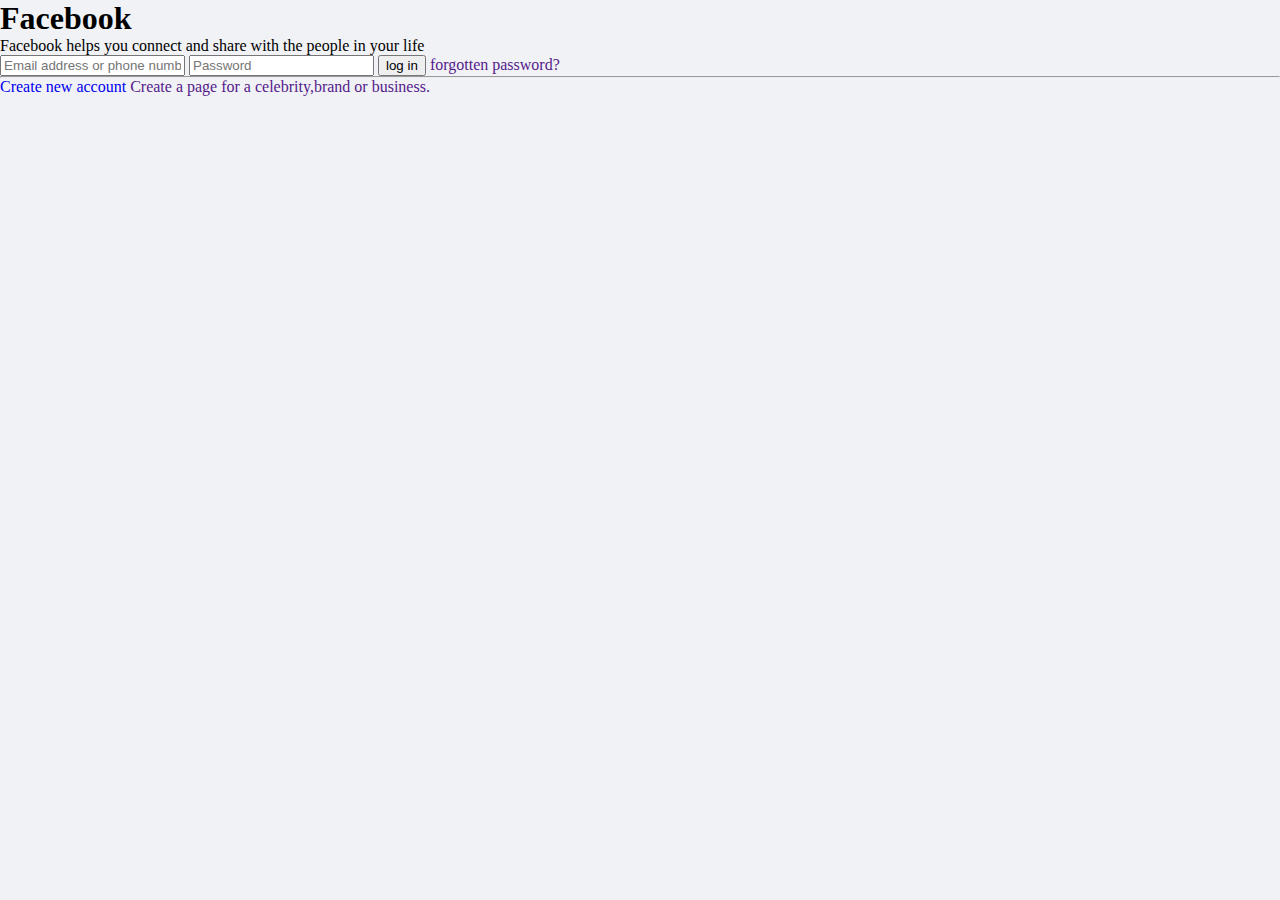
<file: login.html>
<!DOCTYPE html>
<html lang="en">
<head>
    <meta charset="UTF-8">
    <meta http-equiv="X-UA-Compatible" content="IE=edge">
    <meta name="viewport" content="width=device-width, initial-scale=1.0">
    <link rel="stylesheet" href="style.css">
    <title>Document</title>
</head>
<body>
    <div class="container">
        <div class="first">
            <h1>Facebook</h1>
            <p>Facebook helps you connect and share 
            with the people in your life</p>
        </div>
        <div class="second">
            <form action="">
                <input  type="email" name="" id="" placeholder="Email address or phone number">
                <input type="password" name="" id="" placeholder="Password">
                <button type="submit">log in</button>
                <a href="" class="forgotten"> forgotten password?</a>
                      
        </form>
        <hr>
        <div class="create">
            <a href="index.html" id="create">Create new account</a>
            <a href="">Create a page for a celebrity,brand or business.</a>

        </div>
        </div>
    </div>
</body>
</html>
</file>
<file: style.css>
*{
    margin: 0px;
    /* width: 100%; */
}
a{
    text-decoration: none;
}
li{
    list-style: none;
}
.icon{
    width: 40px;
}
body{
    background-color: rgb(240,242,245);
}

                  /* this is where the header begins  */
.header{
    display: flex;
    justify-content: space-between;
    align-items: center;
    height: 50px;
    background: white;
    box-shadow: 0px 5px 8px -10px rgba(0, 0, 0, 0.8);
    /* position: sticky; */
    top: 0;
    /* z-index: 2; */
}
                  /* this is where the first-child begins  */
.first-child img{
    width: 40px;
    margin-right: 10px;
    margin-left: 10px;
}
.first-child{
    display: flex;
    justify-content: center;
    align-items: center;
}
.icon-search{
    display: flex;
    justify-content: center;
    align-items: center;
    border-radius: 999px;
    background-color: whitesmoke;
    padding: 05px 18px;

}
.icon-search input{
    border: none;
    outline-width: 0px;
    border-radius: 9999px;
    background-color: transparent;
}

            /* second child begins here  */
.header .second-child{
    /* display: flex;
    justify-content: space-around;
    margin: 50px 100px;
    align-items: center; */
    /* background-color: blue; */
              /* tried to fix  */
              display: flex;
              align-items: center;
              justify-content: space-between;
              width: 300px;
}
.header-option {
    display: flex;
    align-items: center;
    margin-right: 0px;
    margin-left: 0px;
    display: flex;
    font-weight:100px;
    
    
}
.header-option svg{
    font-weight:100px ;
   color: grey;
   font-size: xx-large;
}

            /* third-child  */
.third-child{
    display: flex;
    align-items: center;
    justify-content: space-between;
}
.icon{
    border-radius: 50px;
    width: 20px;
    padding-top: 10px;
    padding-bottom: 10px;
}
.material-icons{
    width:45px ;
    height: 45px;
    margin: 0px;
    padding-right: 0px;
    display: flex;
    align-items: center;
    color: grey;
}
.material-icons:hover{
    background-color: blue;
}
.header-options {
    border-radius: 50px;
    color: blue;
    display: flex;}
             /* this is where the grid container start */

.main-container{
max-width: 1350px;
margin: auto;
display: flex;
flex-flow: row nowrap;
justify-content: center;
  
}
.left-container{
    flex: 1 0 22%;
    height: 100%;
    position: sticky;
    top: 0;
    display: flex;
    flex-flow: column nowrap;
    justify-self: center;
    align-items: center;
   
    
}
.middle-container{
    flex: 3 0 45%;
    align-items: center;
    display: flex;
    flex-flow: column nowrap;

}
.right-container{
    flex: 2 0 31%;
    height:100%;
    width: 100%;
    position: sicky;
    top: 0;
    background: ;
    display: flex;
    flex-flow: column nowrap;
    align-items: center;
}
.m-top{
    display: flex;
    flex-flow: column nowrap;
    background-color: white;
    border-radius: 10px;
    margin-top:10px;
}
.m-t-1 ul{
    display: flex;
    justify-content: space-between;
}
.m-t-1{
    display: flex;
    align-items: center;
    justify-content: center;
    margin-bottom: 15px;
    padding-top: 10px;
}
              /* god have mercy i don tire  */
              .cont{
                position: relative;
            }
            .imgcont{
                position: absolut;
            }
           .cont p{
                position: absolute;
                top: 100px;
                left: 40px;
                color: black;
            }
            .imgcont img{
                height: 100px;
                width: 100px;
                opacity:0.5 ;
              background-color: rgba(0 0 0 0.4);
                border-radius: 5px;
                padding-bottom: 30px;
                padding-left: 30px;
                padding-right: 10px;
                /* border: 1px solid black; */
            }
            .imgg{
                height: 30px;
            }
            .plus {
                position: absolute;
                top: 58px;
                left: 54px;
                border: 5px solid white;
                border-radius: 50%
            }
    .m-t-2{
        display: flex;
        flex-direction: row;
        margin: 0 10px;
    }
</file>
